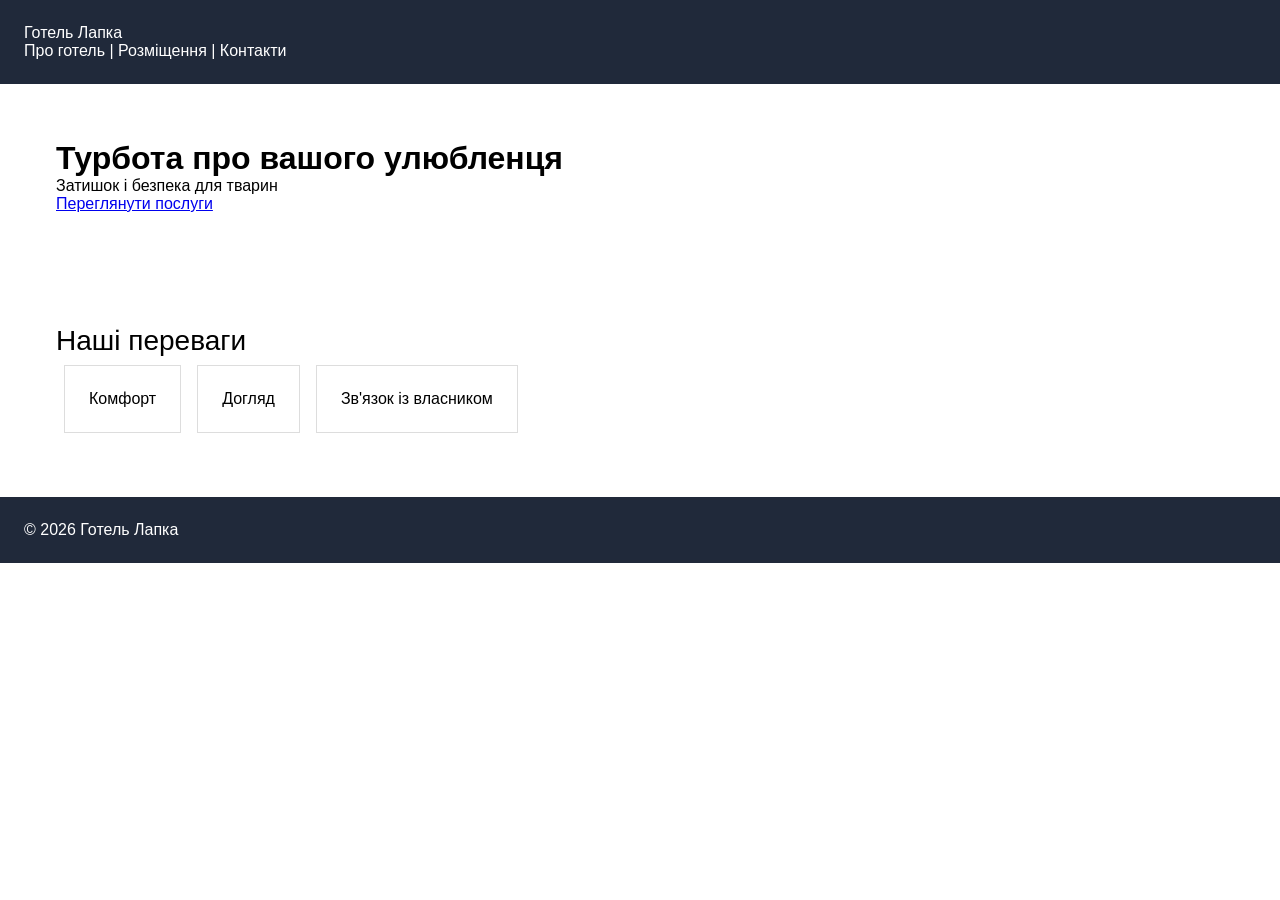
<file: docs/initial-div-soup.html>
<!DOCTYPE html>
<html lang="uk"><head><meta charset="UTF-8"><meta name="viewport" content="width=device-width, initial-scale=1.0"><title>Готель Лапка — до рефакторингу</title><style>body{font-family:Arial,sans-serif;margin:0}.header,.footer{background:#20293a;color:white;padding:24px}.hero,.services{padding:56px}.card{display:inline-block;border:1px solid #ddd;padding:24px;margin:8px}</style></head><body>
<div class="header"><div>Готель Лапка</div><div>Про готель | Розміщення | Контакти</div></div>
<div class="hero"><div style="font-size:32px;font-weight:bold">Турбота про вашого улюбленця</div><div>Затишок і безпека для тварин</div><div><a href="#services">Переглянути послуги</a></div></div>
<div class="services" id="services"><div style="font-size:28px">Наші переваги</div><div class="card">Комфорт</div><div class="card">Догляд</div><div class="card">Зв'язок із власником</div></div>
<div class="footer">© 2026 Готель Лапка</div>
</body></html>
</file>
